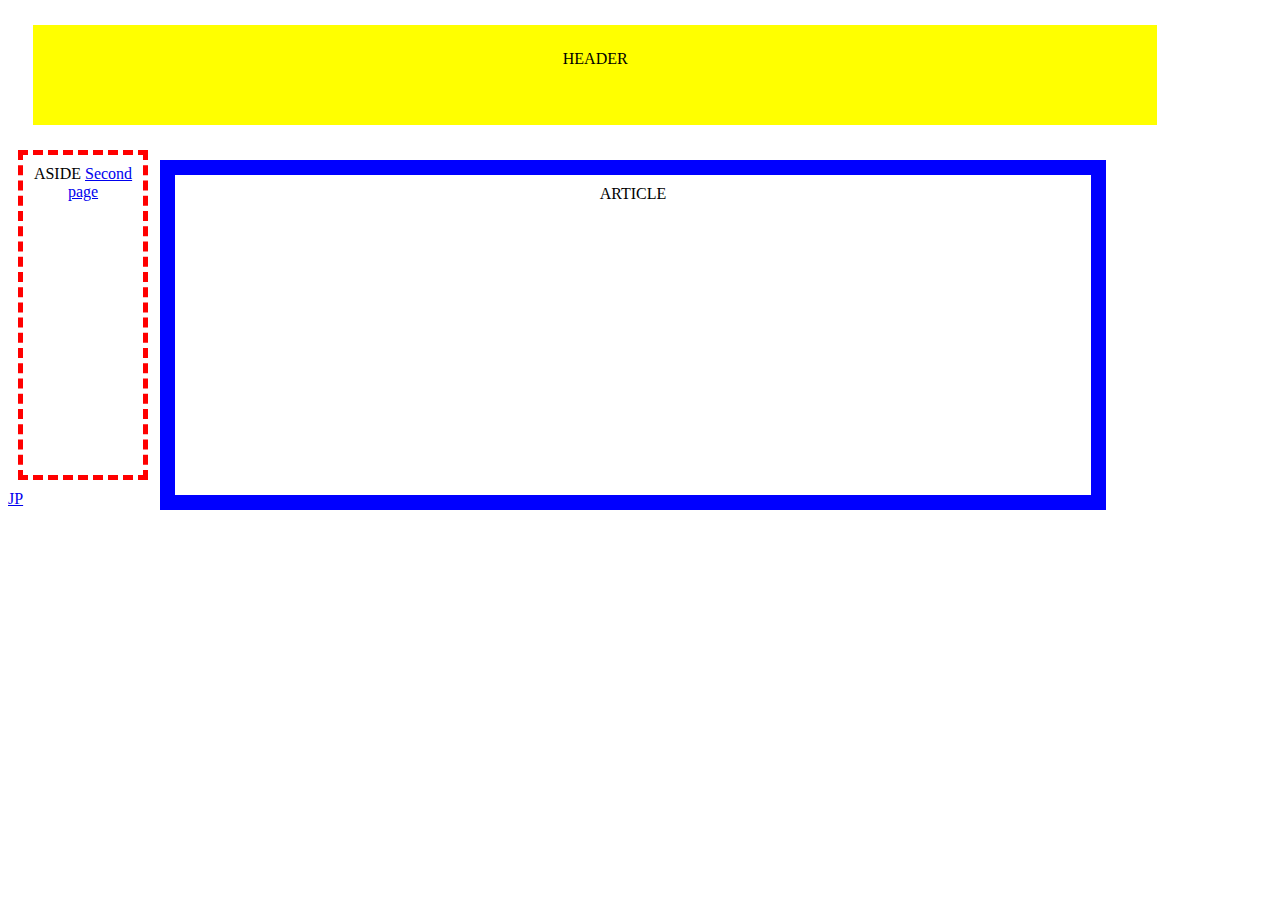
<file: index.html>
<!DOCTYPE html>
<html>
 <head>
      <title>I CSS e l'impaginazione</title>
      <link rel="stylesheet" href="./boxModel.css">
  </head>
  <body>
    <header>HEADER</header>
    <aside>ASIDE
           <a href="./page2.html">Second page</a>
    </aside>
    <article>ARTICLE</article>
              <a href="./JP.html">JP</a>
    
    
   </body>
</html>
</file>
<file: boxModel.css>
header {
  width: 85%;
  padding: 25px;
  margin: 25px;
  text-align: center;
  background-color: yellow;
  height: 50px;
}

aside {
  width: 100px;
  border: 5px dashed red;
  padding: 10px;
  margin: 10px;
  text-align: center;
  height: 300px;
}

article {
  width: 70%;
  border: 15px solid blue;
  padding: 10px;
  margin: 10px;
  text-align: center;
  height: 300px;
  position:absolute;
  left: 150px;
  top: 150px;
}

#bubble-wrapper{    
        height: 100%;    
        width: 100%;    
        position:top;    
        bottom: 0px;    
        overflow: hidden;    
        pointer-events: none;
      }

.bubble{
        height: max(300px,30vw);    
        width: max(300px,30vw);    
        background-color: rgb(33, 150, 243);    
        position: top;    
        left: 50%;   
        top: 100%;    
        animation: wave 2s ease-in-out infinite;}
</file>
